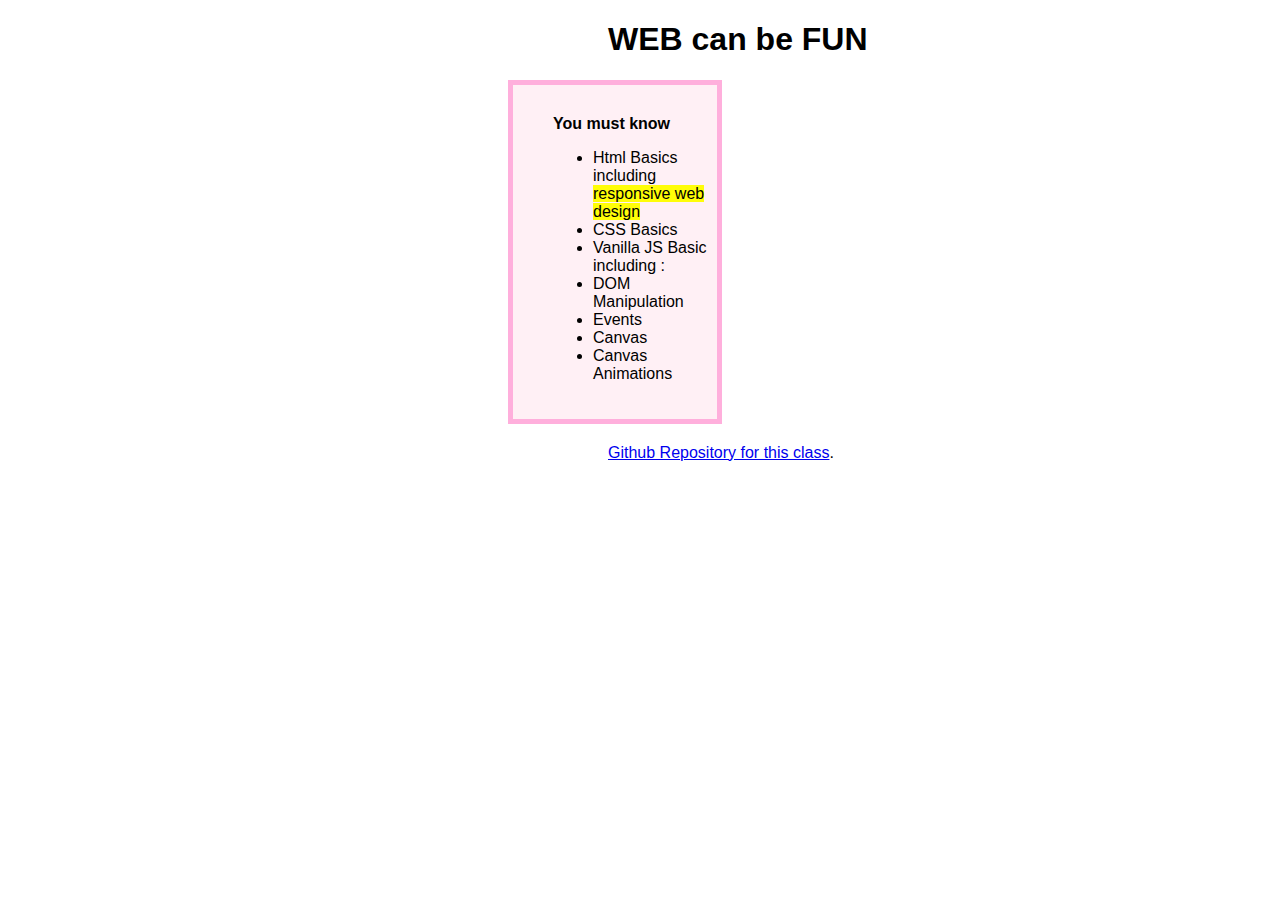
<file: PW3/index.html>
<!DOCTYPE html>
<html>
  <head>
    <meta charset="utf-8">
    <title>PW3 of Flora Maier</title>
    <link rel="stylesheet" href="mystyle.css">
  </head>
  <body>
    <h1>WEB can be FUN</h1>
    <div>
    <p1><strong>You must know</strong></p1>
    <p></p>
    <ul>
      <li>Html Basics including <p3>responsive web design</p3></li>
      <li>CSS Basics</li>
      <li>Vanilla JS Basic including :</li>
      <li>DOM Manipulation</li>
      <li>Events</li>
      <li>Canvas</li>
      <li>Canvas Animations</li>
    </ul>
    </div>
    <p2><a href="https://github.com/robderon/WebApplicationArchitectures/blob/master/Workshop3.md">Github Repository for this class</a>.</p2>
  
  </body>
</html>
</file>
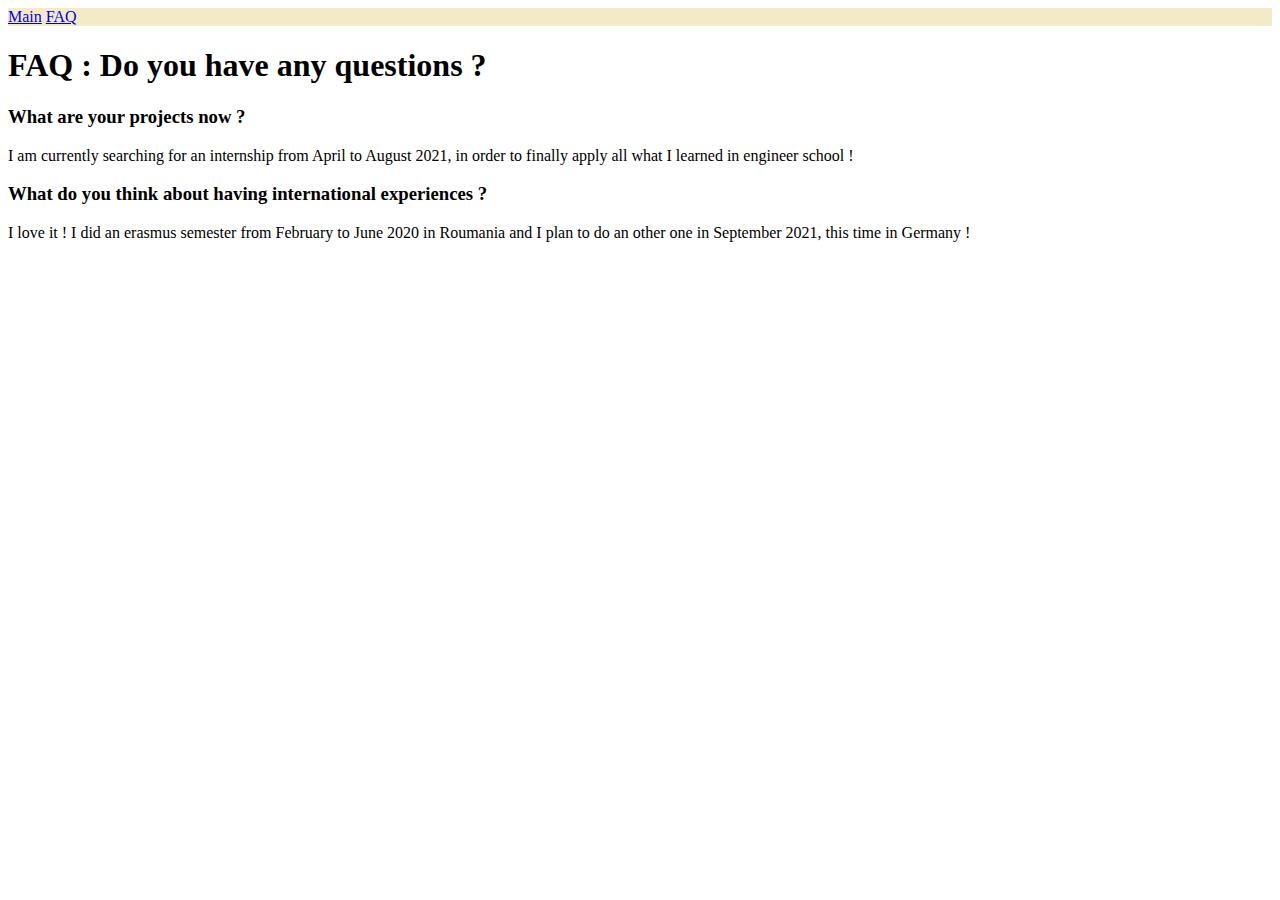
<file: faq.html>
<!DOCTYPE html>
<html>
  <head>
    <meta charset="utf-8">
    <title>Website of Flora Maier</title>
  </head>
  <style>
    .topnav {
    overflow: hidden;
    background-color: rgb(245, 234, 200);
  }
  </style>
  <div class="topnav">
    <a href="index.html">Main</a>
    <a href="faq.html">FAQ</a>
  </div>
 <body>
    <h1>FAQ : Do you have any questions ?</h1>
    <h3>What are your projects now ? </h2>
    <p>I am currently searching for an internship from April to August 2021, in order to finally apply all what I learned in engineer school !</p>
    <h3>What do you think about having international experiences ?</h2>
    <p>I love it ! I did an erasmus semester from February to June 2020 in Roumania and I plan to do an other one in September 2021, this time in Germany !</p>
  </body>
</html>
</file>
<file: PW3/mystyle.css>
h1,p2 {
    padding-left: 600px;
    padding-right:40px;
  }
body{
    font-family:Helvetica, sans-serif;
}

p3 {
   background-color: #fffd08 
}

div {
    /* top - right - bottom - left*/
    padding: 30px 0px 20px 40px;
    border: 5px solid #ffafdc;
    background-color : #fff0f5;
    margin-bottom:20px;
    margin-left:500px;
    margin-right:550px;
}
</file>
